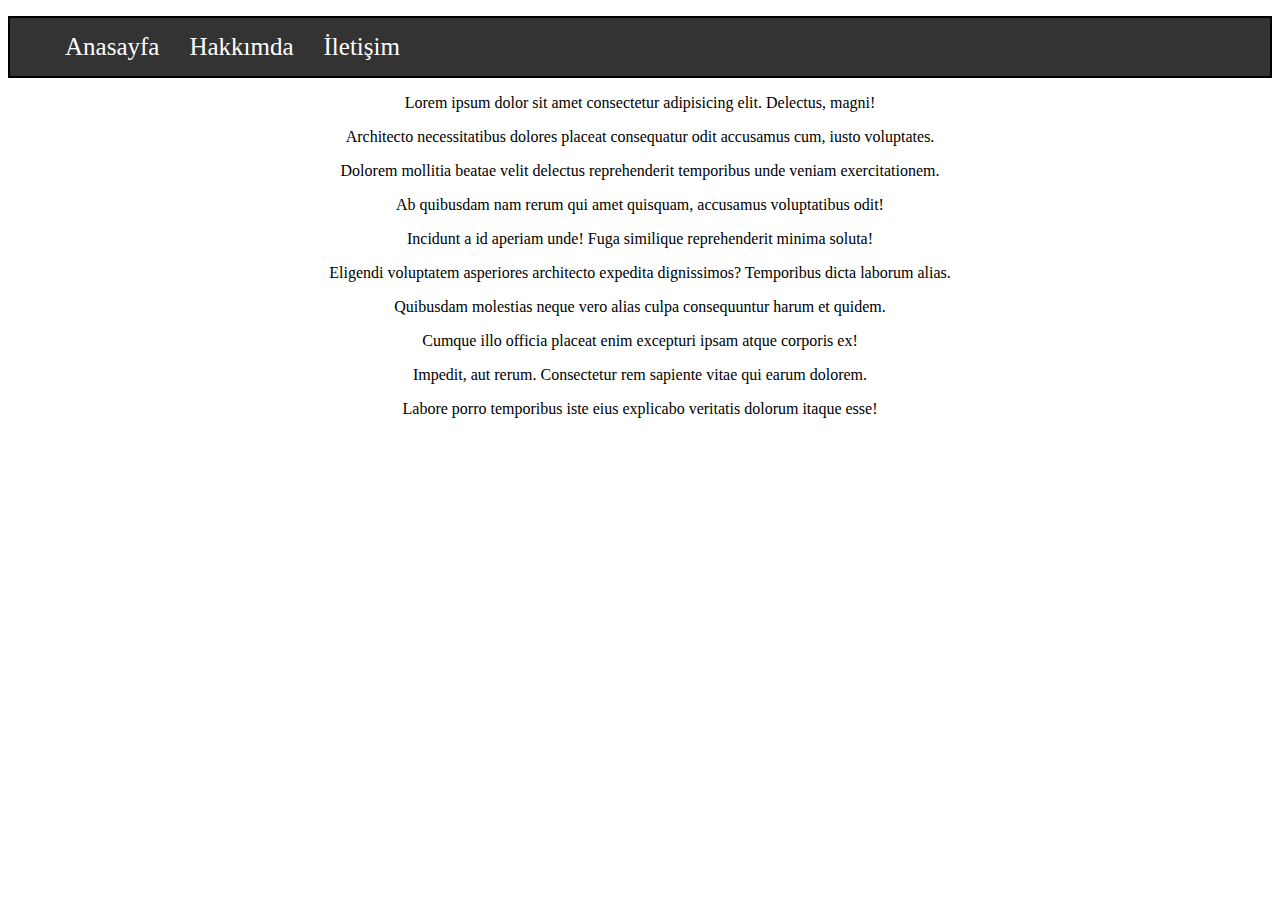
<file: hakkimda.html>
<!DOCTYPE html>
<html lang="tr">
<head>
    <meta charset="UTF-8">
    <meta http-equiv="X-UA-Compatible" content="IE=edge">
    <meta name="viewport" content="width=device-width, initial-scale=1.0">
    <link rel="stylesheet" href="style.css">
    <title>Kişisel Blog Sitesi / Deneme.commm</title>
    

</head>
<body>
    
    <header>
        <ul id="nav">
            <li><a href="index.html">Anasayfa</a></li>
            <li><a href="hakkimda.html">Hakkımda</a></li>
            <li><a href="iletisim.html">İletişim</a></li>
        </ul>
    </header>
    

    </div>
    <section class="paragraf">
        <article>
           <p>Lorem ipsum dolor sit amet consectetur adipisicing elit. Delectus, magni!</p>
           <p>Architecto necessitatibus dolores placeat consequatur odit accusamus cum, iusto voluptates.</p>
           <p>Dolorem mollitia beatae velit delectus reprehenderit temporibus unde veniam exercitationem.</p>
           <p>Ab quibusdam nam rerum qui amet quisquam, accusamus voluptatibus odit!</p>
           <p>Incidunt a id aperiam unde! Fuga similique reprehenderit minima soluta!</p>
           <p>Eligendi voluptatem asperiores architecto expedita dignissimos? Temporibus dicta laborum alias.</p>
           <p>Quibusdam molestias neque vero alias culpa consequuntur harum et quidem.</p>
           <p>Cumque illo officia placeat enim excepturi ipsam atque corporis ex!</p>
           <p>Impedit, aut rerum. Consectetur rem sapiente vitae qui earum dolorem.</p>
           <p>Labore porro temporibus iste eius explicabo veritatis dolorum itaque esse!</p>
        </article>
    </section>
    <footer>

    </footer>

</body>
</html>
</file>
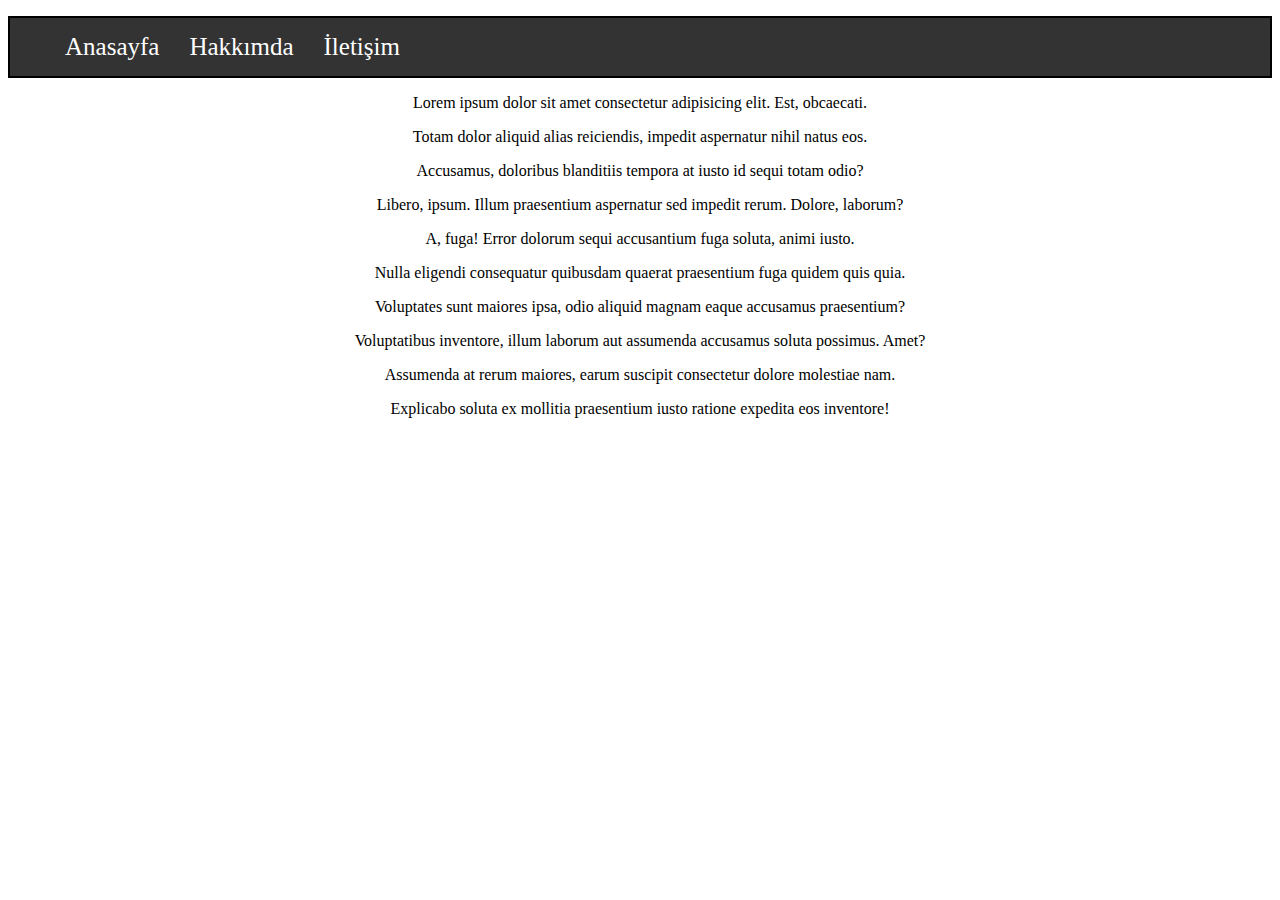
<file: iletisim.html>
<!DOCTYPE html>
<html lang="tr">
<head>
    <meta charset="UTF-8">
    <meta http-equiv="X-UA-Compatible" content="IE=edge">
    <meta name="viewport" content="width=device-width, initial-scale=1.0">
    <link rel="stylesheet" href="style.css">
    <title>Kişisel Blog Sitesi / Deneme.commm</title>
    

</head>
<body>
    
    <header>
        <ul id="nav">
            <li><a href="index.html">Anasayfa</a></li>
            <li><a href="hakkimda.html">Hakkımda</a></li>
            <li><a href="iletisim.html">İletişim</a></li>
        </ul>
    </header>
    

    </div>
    <section class="paragraf">
        <article>
           <p>Lorem ipsum dolor sit amet consectetur adipisicing elit. Est, obcaecati.</p>
           <p>Totam dolor aliquid alias reiciendis, impedit aspernatur nihil natus eos.</p>
           <p>Accusamus, doloribus blanditiis tempora at iusto id sequi totam odio?</p>
           <p>Libero, ipsum. Illum praesentium aspernatur sed impedit rerum. Dolore, laborum?</p>
           <p>A, fuga! Error dolorum sequi accusantium fuga soluta, animi iusto.</p>
           <p>Nulla eligendi consequatur quibusdam quaerat praesentium fuga quidem quis quia.</p>
           <p>Voluptates sunt maiores ipsa, odio aliquid magnam eaque accusamus praesentium?</p>
           <p>Voluptatibus inventore, illum laborum aut assumenda accusamus soluta possimus. Amet?</p>
           <p>Assumenda at rerum maiores, earum suscipit consectetur dolore molestiae nam.</p>
           <p>Explicabo soluta ex mollitia praesentium iusto ratione expedita eos inventore!</p>
        </article>
    </section>
    <footer>

    </footer>

</body>
</html>
</file>
<file: style.css>
body {
    text-align: center;
}

#nav {
    text-align: center;
    border-style: solid;
    border-width: 2px;
    list-style-type: none;
    background-color: #333;
    overflow: hidden;

}

li { /* yazılar */
    float: left;
    padding: 10px;
    font-size: 25px;
}

/* a linkler */
a {
    color: White;
    text-decoration: none;
    /* background-color: #dddddd; */
    display: block;
    padding: 5px;
    
}

a:hover {
    color: rgb(132, 106, 224) /* mouseyi menüye getirdiğimizde gösterilen renk */

}



.image-grid {
    width: %100;
    padding: 30px;
    display: block;

    
}

.box {
    text-align: center;
    width: 200px;
    height: 200px;

    padding:10px;
    transition: 0.5s;
    float: left;
}

.box img {border-radius: 6px;}

.box:hover {
    transform: scale(1.5);
    z-index: 2;
}
</file>
